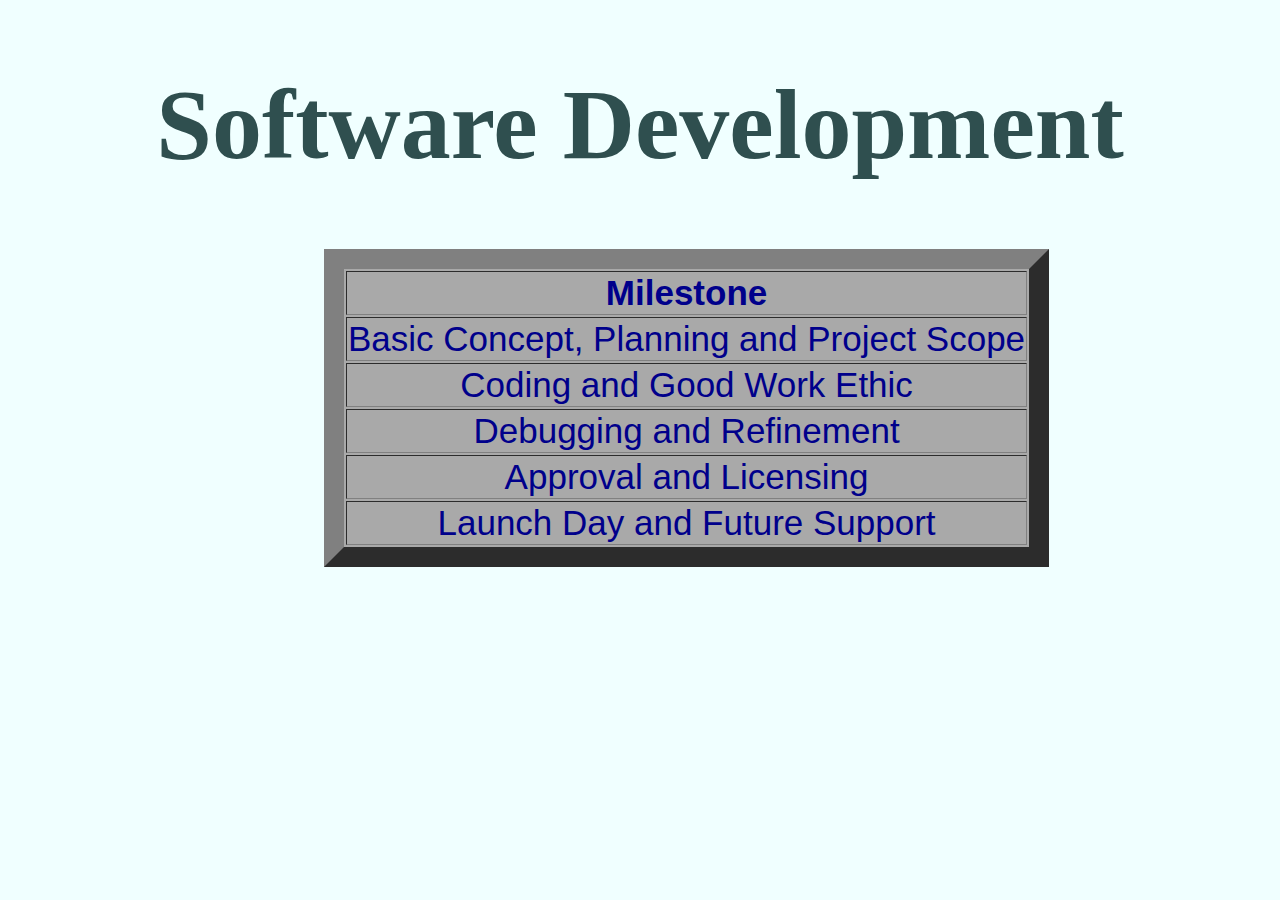
<file: matthewlongmilestones.html>
<!DOCTYPE html>
<html lang="en">
    <head>
        <meta charset="UTF-8">
        <meta http-equiv="X-UA-Compatible" content="IE=edge">
        <meta name="viewport" content="width=device-width, initial-scale=1.0">
        <title>milestone2</title>
        <style>
            h1 {
                font-size: 35px;
                font-family: Helvetica;
                color:darkslategrey;
                text-align:center;
            }
            h2 {
                font-family: Helvetica;
                color:darkslategrey
            }
            h3 {
                font-size: 15px;
                font-family: Arial;
                color:dimgray;
                width:45%;
            }
            p {

                color:dimgray;
                font-size: 20px;
                font-family:Arial;
                width:50%;
            }
            .source{font-size:10px;
            font-family:Helvetica;
            }
            table {
                text-align:center;
                margin-left:25%;
                width:80;
                font-size: 35px;
                color:darkblue;
                font-family:Arial;
                background-color:darkgrey;
            }

        </style>
    </head>

    <body style="background-color:azure">
        <H1 style="font-size:100px; font-family:fantasy">Software Development</H1>
        <table border="20">
            <tr>
                <th>Milestone</th>
            </tr>
            <tr>
                <td>Basic Concept, Planning and Project Scope</td>
            </tr>
            <tr>
                <td>Coding and Good Work Ethic</td>
            </tr>
            <tr>
                <td>Debugging and Refinement</td>
            </tr>
            <tr>
                <td>Approval and Licensing</td>
            </tr>
            <tr>
                <td>Launch Day and Future Support</td>
            </tr>
        </table>
    </body>
</html>
</file>
